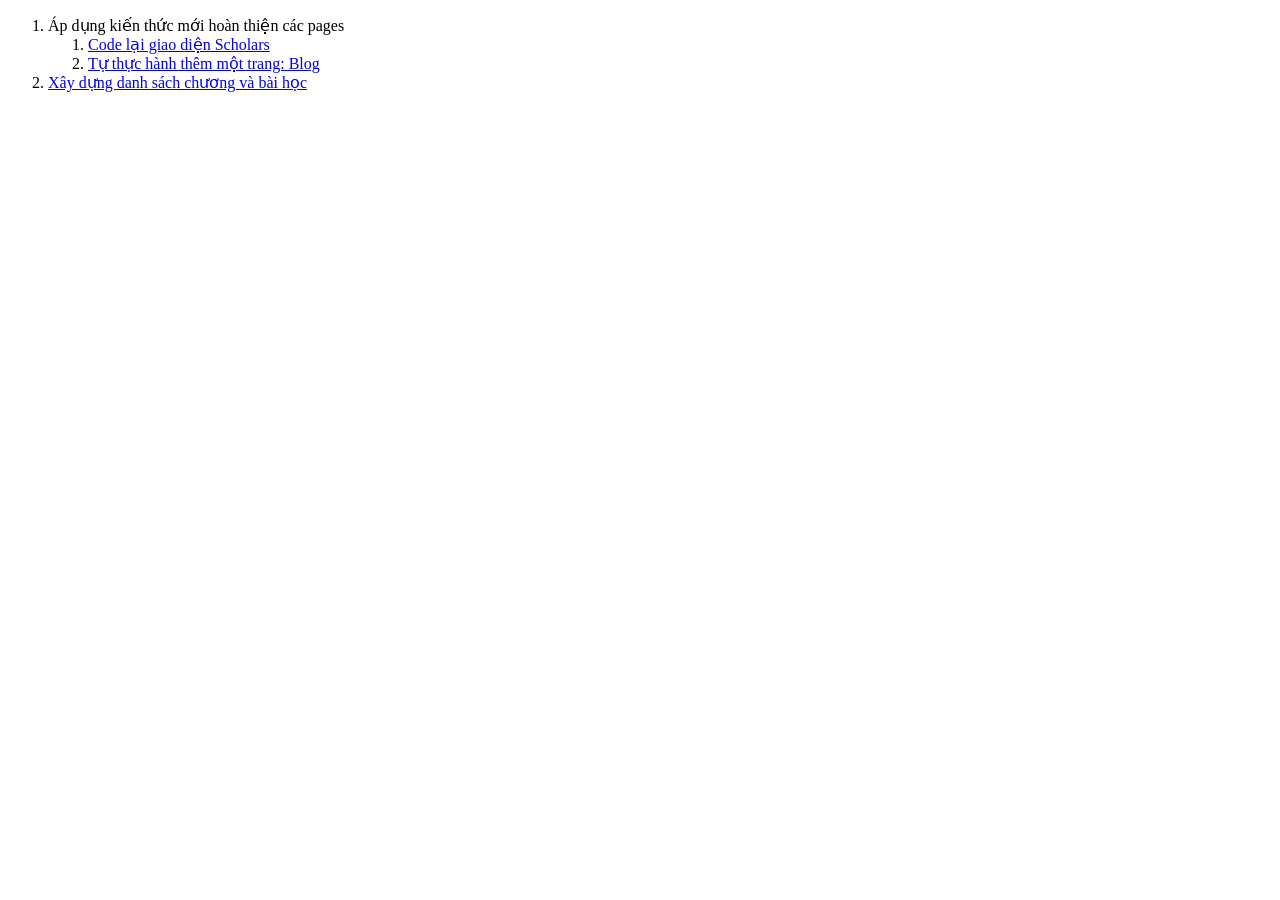
<file: index.html>
<!doctype html>
<html lang="en">
    <head>
        <meta charset="UTF-8" />
        <meta name="viewport" content="width=device-width, initial-scale=1.0" />
        <title></title>
    </head>
    <body>
        <ol>
            <li>
                Áp dụng kiến thức mới hoàn thiện các pages
                <ol>
                    <li>
                        <a href="./courses.html">Code lại giao diện Scholars</a>
                    </li>
                    <li>
                        <a href="./blog.html"
                            >Tự thực hành thêm một trang: Blog
                        </a>
                    </li>
                </ol>
            </li>

            <li>
                <a href="./outline-course.html">
                    Xây dựng danh sách chương và bài học
                </a>
            </li>
        </ol>
    </body>
</html>
</file>
